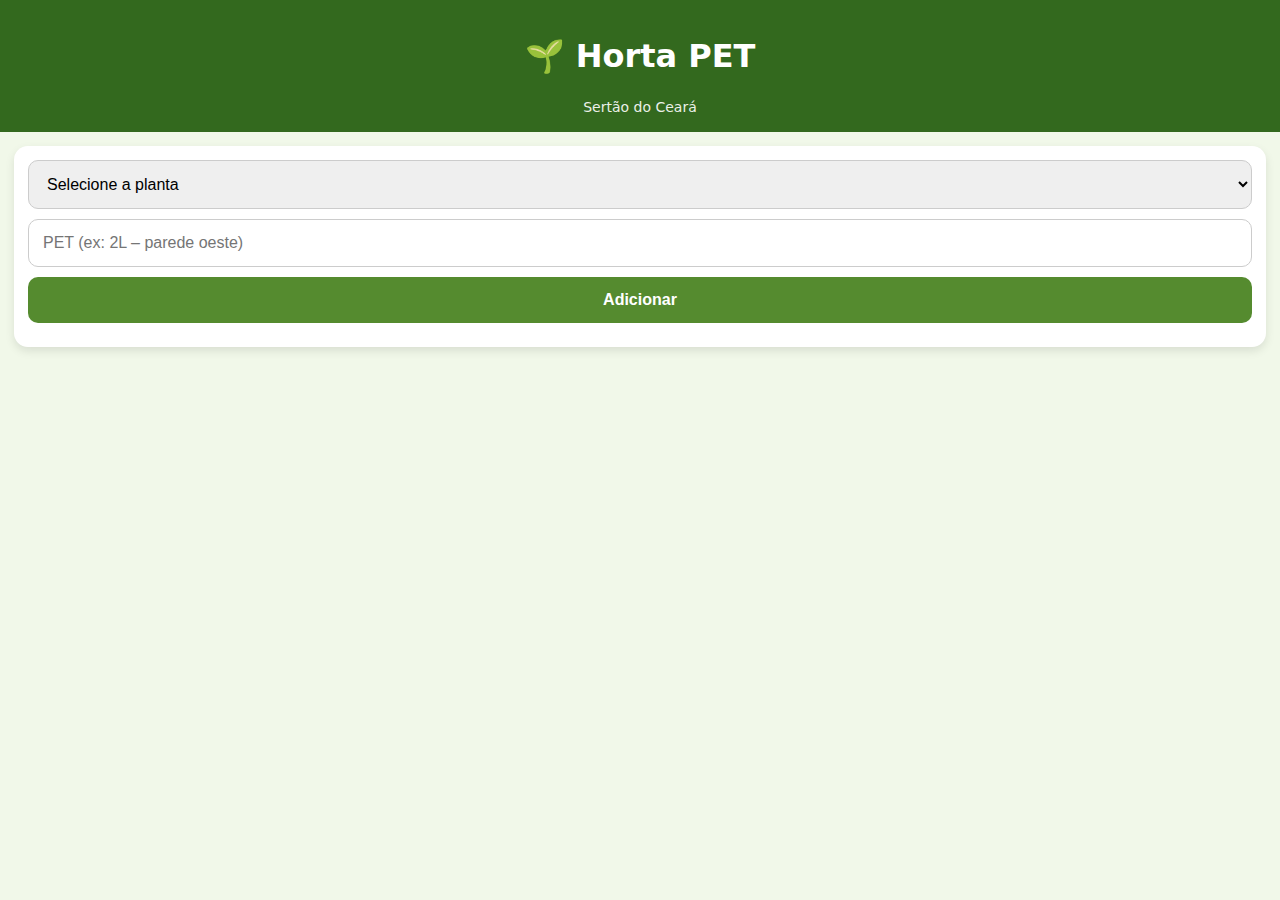
<file: index.html>
<!DOCTYPE html>
<html lang="pt-br">
<head>
  <meta charset="UTF-8">
  <meta name="viewport" content="width=device-width, initial-scale=1.0">
  <title>Horta PET</title>
  <link rel="stylesheet" href="style.css">
</head>
<body>

<header>
  <h1>🌱 Horta PET</h1>
  <span>Sertão do Ceará</span>
</header>

<main>
  <div class="card-form">
    <select id="planta">
      <option value="">Selecione a planta</option>
      <option value="coentro">Coentro</option>
      <option value="alface">Alface crespa</option>
      <option value="cebolinha">Cebolinha</option>
      <option value="tomate">Tomate</option>
      <option value="pimenta">Pimenta de cheiro</option>
    </select>

    <input id="pet" placeholder="PET (ex: 2L – parede oeste)">
    <button onclick="adicionar()">Adicionar</button>
  </div>

  <section id="lista"></section>
</main>

<script src="script.js"></script>
</body>
</html>
</file>
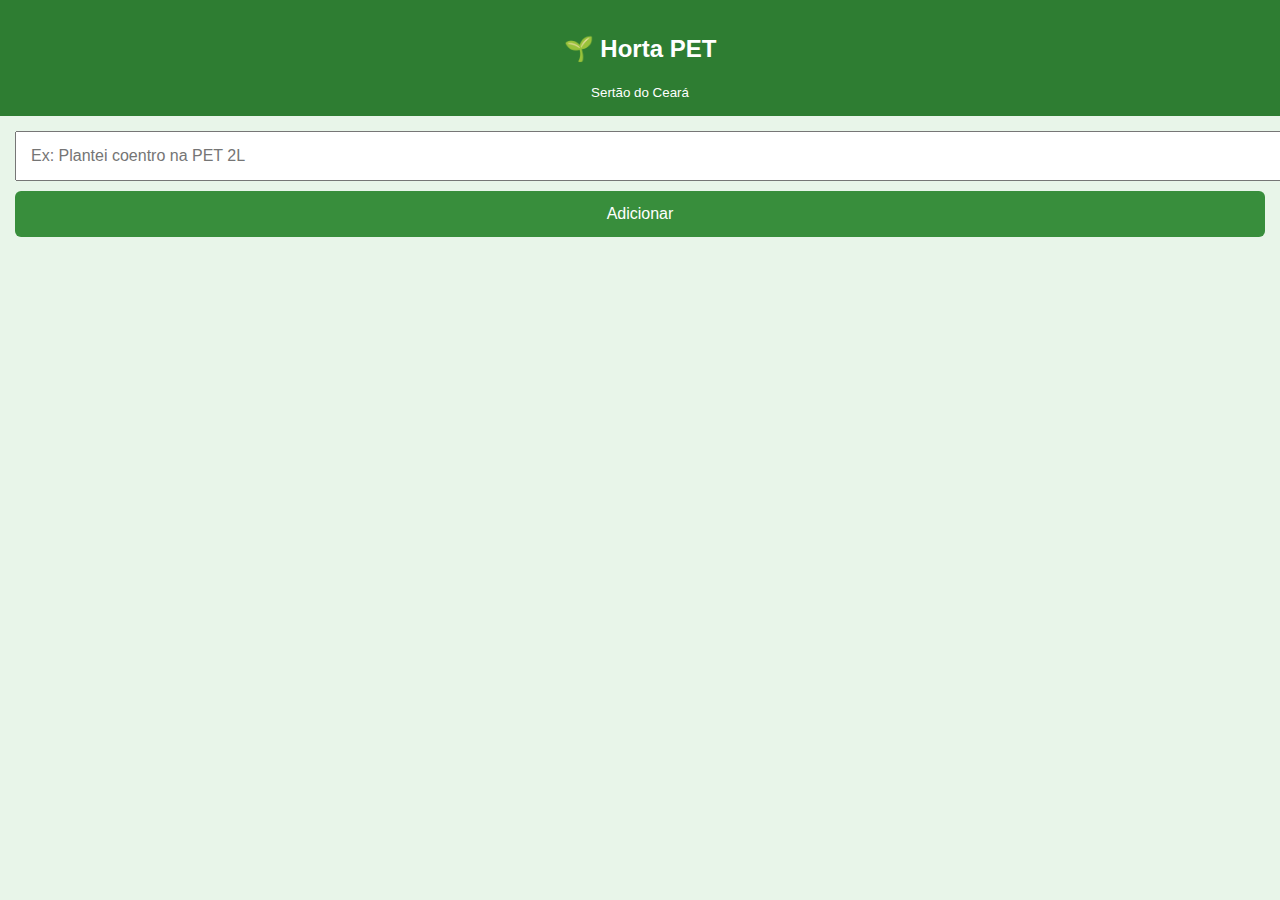
<file: 2.html>
<!DOCTYPE html>
<html lang="pt-br">
<head>
<meta charset="UTF-8">
<meta name="viewport" content="width=device-width, initial-scale=1.0">
<title>Horta PET</title>

<style>
body {
  margin: 0;
  font-family: Arial, sans-serif;
  background: #e8f5e9;
}

header {
  background: #2e7d32;
  color: white;
  padding: 15px;
  text-align: center;
}

main {
  padding: 15px;
}

input, button {
  width: 100%;
  padding: 14px;
  font-size: 16px;
  margin-bottom: 10px;
}

button {
  background: #388e3c;
  color: white;
  border: none;
  border-radius: 6px;
}

.item {
  background: white;
  padding: 12px;
  border-radius: 8px;
  margin-bottom: 10px;
  box-shadow: 0 2px 6px rgba(0,0,0,.1);
}

.dias {
  font-size: 14px;
  color: #555;
  margin-top: 5px;
}

.item button {
  background: #c62828;
  margin-top: 8px;
}
</style>
</head>

<body>

<header>
  <h2>🌱 Horta PET</h2>
  <small>Sertão do Ceará</small>
</header>

<main>
  <input id="texto" placeholder="Ex: Plantei coentro na PET 2L">
  <button onclick="adicionar()">Adicionar</button>

  <div id="lista"></div>
</main>

<script>
let dados = [];

try {
  dados = JSON.parse(localStorage.getItem("horta")) || [];
} catch (e) {
  dados = [];
}

function salvar() {
  localStorage.setItem("horta", JSON.stringify(dados));
}

function diasPassados(data) {
  const hoje = new Date();
  const inicio = new Date(data);
  return Math.floor((hoje - inicio) / (1000 * 60 * 60 * 24));
}

function render() {
  const lista = document.getElementById("lista");
  lista.innerHTML = "";

  dados.forEach((item, index) => {
    const div = document.createElement("div");
    div.className = "item";

    div.innerHTML = `
      <strong>${item.texto}</strong>
      <div class="dias">📆 ${diasPassados(item.data)} dias</div>
      <button onclick="concluir(${index})">Concluir</button>
    `;

    lista.appendChild(div);
  });
}

function adicionar() {
  const input = document.getElementById("texto");
  const texto = input.value.trim();

  if (texto === "") return;

  dados.push({
    texto: texto,
    data: new Date()
  });

  salvar();
  render();
  input.value = "";
}

function concluir(index) {
  dados.splice(index, 1);
  salvar();
  render();
}

render();
</script>

</body>
</html>
</file>
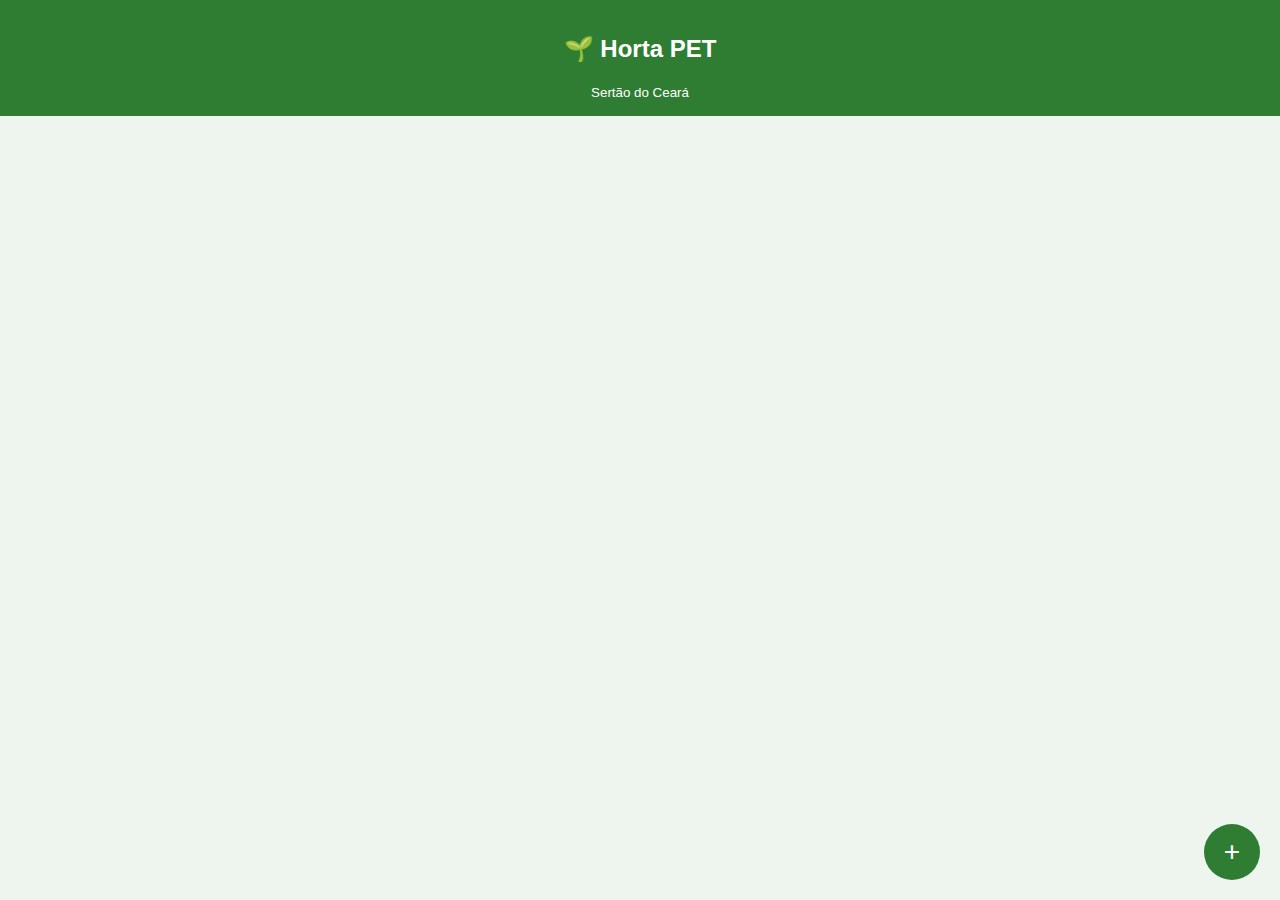
<file: 3.html>
<!DOCTYPE html>
<html lang="pt-br">
<head>
<meta charset="UTF-8">
<meta name="viewport" content="width=device-width, initial-scale=1.0">
<title>Horta PET</title>

<style>
body {
  margin: 0;
  font-family: Arial, sans-serif;
  background: #eef5ee;
}

header {
  background: #2e7d32;
  color: #fff;
  padding: 15px;
  text-align: center;
}

main {
  padding: 15px;
}

.card {
  background: #fff;
  padding: 14px;
  border-radius: 10px;
  margin-bottom: 12px;
  box-shadow: 0 2px 6px rgba(0,0,0,.1);
}

.alerta {
  margin-top: 6px;
  padding: 6px;
  border-radius: 6px;
  font-size: 14px;
}

.rega { background: #e3f2fd; color: #1565c0; }
.adubo { background: #e8f5e9; color: #2e7d32; }
.colheita { background: #fff3e0; color: #ef6c00; }

.eventos {
  margin-top: 6px;
  font-size: 13px;
  color: #444;
}

.botoes {
  display: flex;
  gap: 6px;
  margin-top: 8px;
  flex-wrap: wrap;
}

.botoes button {
  flex: 1;
  padding: 8px;
  border: none;
  border-radius: 6px;
  font-size: 13px;
}

.editar { background: #1976d2; color: #fff; }
.excluir { background: #c62828; color: #fff; }
.concluir { background: #2e7d32; color: #fff; }
.evento { background: #eeeeee; }

.fab {
  position: fixed;
  right: 20px;
  bottom: 20px;
  width: 56px;
  height: 56px;
  border-radius: 50%;
  background: #2e7d32;
  color: #fff;
  font-size: 28px;
  border: none;
}

/* MODAIS */
.modal {
  position: fixed;
  inset: 0;
  background: rgba(0,0,0,.5);
  display: none;
  justify-content: center;
  align-items: center;
}

.modal-content {
  background: #fff;
  padding: 16px;
  width: 92%;
  max-width: 420px;
  border-radius: 12px;
}

.modal-content h3 {
  margin-top: 0;
  text-align: center;
}

.modal-content label {
  font-size: 14px;
  margin-top: 8px;
  display: block;
}

.modal-content input,
.modal-content select {
  width: 100%;
  padding: 10px;
  margin-top: 4px;
  border-radius: 6px;
  border: 1px solid #ccc;
}

.modal-botoes {
  display: flex;
  gap: 10px;
  margin-top: 12px;
}

.modal-botoes button {
  flex: 1;
  padding: 10px;
  border: none;
  border-radius: 6px;
}
</style>
</head>

<body>

<header>
  <h2>🌱 Horta PET</h2>
  <small>Sertão do Ceará</small>
</header>

<main id="lista"></main>

<button class="fab" onclick="abrir()">+</button>

<!-- MODAL PLANTA -->
<div class="modal" id="modal">
  <div class="modal-content">
    <h3>Adicionar / Editar Planta</h3>

    <label>Nome *</label>
    <input id="nome">

    <label>Rega (dias)</label>
    <input id="rega" type="number">

    <label>Adubação (dias)</label>
    <input id="adubo" type="number">

    <label>Colheita (dias)</label>
    <input id="colheita" type="number">

    <label>Data do plantio</label>
    <input id="data" type="date">

    <div class="modal-botoes">
      <button class="concluir" onclick="salvarItem()">Salvar</button>
      <button class="excluir" onclick="fechar()">Cancelar</button>
    </div>
  </div>
</div>

<!-- MODAL EVENTO -->
<div class="modal" id="modalEvento">
  <div class="modal-content">
    <h3>Registrar Evento</h3>

    <label>Tipo do evento</label>
    <select id="eventoTipo">
      <option value="germinacao">🌱 Germinação</option>
      <option value="adubacao">🌿 Adubação</option>
      <option value="colheita">🥬 Colheita</option>
    </select>

    <label>Data</label>
    <input type="date" id="eventoData">

    <div class="modal-botoes">
      <button class="concluir" onclick="salvarEvento()">Salvar</button>
      <button class="excluir" onclick="fecharEvento()">Cancelar</button>
    </div>
  </div>
</div>

<script>
let dados = JSON.parse(localStorage.getItem("horta")) || [];

// MIGRAÇÃO SEGURA
dados = dados.map(item => ({
  ...item,
  eventos: Array.isArray(item.eventos) ? item.eventos : []
}));

let editando = null;
let eventoIndex = null;

function hojeISO() {
  return new Date().toISOString().split("T")[0];
}

function diasPassados(data) {
  return Math.floor((new Date() - new Date(data)) / 86400000);
}

function precisaHoje(dias, intervalo) {
  return intervalo && dias > 0 && dias % intervalo === 0;
}

function salvarStorage() {
  localStorage.setItem("horta", JSON.stringify(dados));
}

function render() {
  const lista = document.getElementById("lista");
  lista.innerHTML = "";

  dados.forEach((item, i) => {
    const dias = diasPassados(item.data);

    const eventosHTML = item.eventos.length
      ? `<div class="eventos">
          ${item.eventos.map(e => `📌 ${e.tipo} em ${e.data}`).join("<br>")}
        </div>`
      : "";

    lista.innerHTML += `
      <div class="card">
        <strong>${item.nome}</strong><br>
        <small>📅 ${dias} dias desde o plantio</small>

        ${precisaHoje(dias, item.rega) ? `<div class="alerta rega">💧 REGAR HOJE</div>` : ""}
        ${precisaHoje(dias, item.adubo) ? `<div class="alerta adubo">🌿 ADUBAR HOJE</div>` : ""}
        ${item.colheita && dias === item.colheita ? `<div class="alerta colheita">🥬 COLHER HOJE</div>` : ""}

        ${eventosHTML}

        <div class="botoes">
          <button class="evento" onclick="abrirEvento(${i}, 'germinacao')">🌱 Germinou</button>
          <button class="evento" onclick="abrirEvento(${i}, 'adubacao')">🌿 Adubei</button>
          <button class="evento" onclick="abrirEvento(${i}, 'colheita')">🥬 Colhi</button>
        </div>

        <div class="botoes">
          <button class="editar" onclick="editar(${i})">Editar</button>
          <button class="concluir" onclick="concluir(${i})">Concluir</button>
          <button class="excluir" onclick="excluir(${i})">Excluir</button>
        </div>
      </div>
    `;
  });
}

/* PLANTA */
function abrir() {
  editando = null;
  nome.value = "";
  rega.value = "";
  adubo.value = "";
  colheita.value = "";
  data.value = hojeISO();
  modal.style.display = "flex";
}

function fechar() {
  modal.style.display = "none";
}

function salvarItem() {
  if (!nome.value.trim()) return;

  const item = {
    nome: nome.value,
    rega: Number(rega.value) || null,
    adubo: Number(adubo.value) || null,
    colheita: Number(colheita.value) || null,
    data: data.value,
    eventos: editando !== null ? dados[editando].eventos : []
  };

  if (editando === null) dados.push(item);
  else dados[editando] = item;

  salvarStorage();
  fechar();
  render();
}

function editar(i) {
  editando = i;
  const item = dados[i];
  nome.value = item.nome;
  rega.value = item.rega || "";
  adubo.value = item.adubo || "";
  colheita.value = item.colheita || "";
  data.value = item.data;
  modal.style.display = "flex";
}

function excluir(i) {
  if (!confirm("Excluir esta planta?")) return;
  dados.splice(i, 1);
  salvarStorage();
  render();
}

function concluir(i) {
  dados.splice(i, 1);
  salvarStorage();
  render();
}

/* EVENTOS */
function abrirEvento(i, tipo) {
  eventoIndex = i;
  eventoTipo.value = tipo;
  eventoData.value = hojeISO();
  modalEvento.style.display = "flex";
}

function fecharEvento() {
  modalEvento.style.display = "none";
}

function salvarEvento() {
  if (eventoIndex === null) return;

  dados[eventoIndex].eventos.push({
    tipo: eventoTipo.value,
    data: eventoData.value
  });

  salvarStorage();
  fecharEvento();
  render();
}

render();
</script>

</body>
</html>
</file>
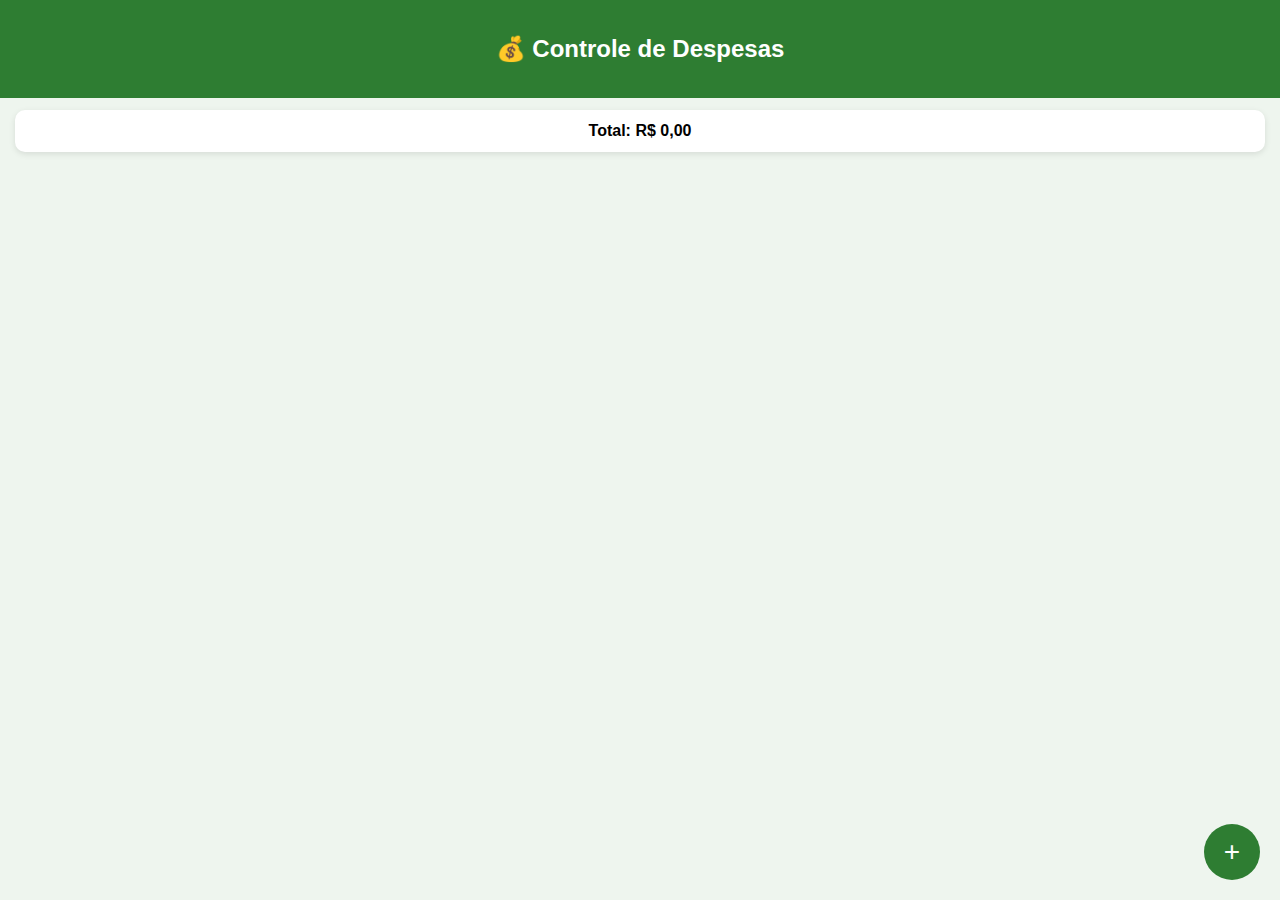
<file: despesas.html>
<!DOCTYPE html>
<html lang="pt-br">
<head>
<meta charset="UTF-8">
<meta name="viewport" content="width=device-width, initial-scale=1.0">
<title>Despesas</title>

<style>
body {
  margin: 0;
  font-family: Arial, sans-serif;
  background: #eef5ee;
}

header {
  background: #2e7d32;
  color: #fff;
  padding: 15px;
  text-align: center;
}

#total {
  background: #fff;
  margin: 12px 15px;
  padding: 12px;
  border-radius: 10px;
  font-weight: bold;
  text-align: center;
  box-shadow: 0 2px 6px rgba(0,0,0,.1);
}

main {
  padding: 15px;
}

.card {
  background: #fff;
  padding: 14px;
  border-radius: 10px;
  margin-bottom: 12px;
  box-shadow: 0 2px 6px rgba(0,0,0,.1);
}

.card small {
  color: #555;
}

.botoes {
  display: flex;
  gap: 8px;
  margin-top: 10px;
}

.botoes button {
  flex: 1;
  padding: 8px;
  border: none;
  border-radius: 6px;
}

.editar { background: #1976d2; color: #fff; }
.excluir { background: #c62828; color: #fff; }

.fab {
  position: fixed;
  right: 20px;
  bottom: 20px;
  width: 56px;
  height: 56px;
  border-radius: 50%;
  background: #2e7d32;
  color: #fff;
  font-size: 28px;
  border: none;
}

/* MODAL */
.modal {
  position: fixed;
  inset: 0;
  background: rgba(0,0,0,.5);
  display: none;
  justify-content: center;
  align-items: center;
}

.modal-content {
  background: #fff;
  padding: 16px;
  width: 92%;
  max-width: 420px;
  border-radius: 12px;
}

.modal-content h3 {
  margin-top: 0;
  text-align: center;
}

.modal-content label {
  font-size: 14px;
  margin-top: 8px;
  display: block;
}

.modal-content input {
  width: 100%;
  padding: 10px;
  margin-top: 4px;
  border-radius: 6px;
  border: 1px solid #ccc;
}

.modal-botoes {
  display: flex;
  gap: 10px;
  margin-top: 12px;
}

.modal-botoes button {
  flex: 1;
  padding: 10px;
  border: none;
  border-radius: 6px;
}
</style>
</head>

<body>

<header>
  <h2>💰 Controle de Despesas</h2>
</header>

<div id="total">Total: R$ 0,00</div>

<main id="lista"></main>

<button class="fab" onclick="abrir()">+</button>

<div class="modal" id="modal">
  <div class="modal-content">
    <h3>Adicionar / Editar Despesa</h3>

    <label>Descrição *</label>
    <input id="descricao" placeholder="Ex: Compra de adubo">

    <label>Valor (R$) *</label>
    <input id="valor" type="number" step="0.01">

    <label>Data</label>
    <input id="data" type="date">

    <div class="modal-botoes">
      <button class="editar" onclick="salvarItem()">Salvar</button>
      <button class="excluir" onclick="fechar()">Cancelar</button>
    </div>
  </div>
</div>

<script>
let despesas = JSON.parse(localStorage.getItem("despesas")) || [];
let editando = null;

function hojeISO() {
  return new Date().toISOString().split("T")[0];
}

function salvarStorage() {
  localStorage.setItem("despesas", JSON.stringify(despesas));
}

function formatarValor(v) {
  return Number(v).toFixed(2).replace(".", ",");
}

function render() {
  const lista = document.getElementById("lista");
  lista.innerHTML = "";

  let total = 0;

  despesas.forEach((item, i) => {
    total += Number(item.valor) || 0;

    const div = document.createElement("div");
    div.className = "card";

    div.innerHTML = `
      <strong>${item.descricao}</strong><br>
      <small>R$ ${formatarValor(item.valor)}</small><br>
      <small>📅 ${item.data}</small>
      <div class="botoes">
        <button class="editar" onclick="editar(${i})">Editar</button>
        <button class="excluir" onclick="excluir(${i})">Excluir</button>
      </div>
    `;
    lista.appendChild(div);
  });

  document.getElementById("total").innerText = `Total: R$ ${formatarValor(total)}`;
}

function abrir() {
  editando = null;
  descricao.value = "";
  valor.value = "";
  data.value = hojeISO();
  modal.style.display = "flex";
}

function fechar() {
  modal.style.display = "none";
}

function salvarItem() {
  if (!descricao.value.trim() || !valor.value.trim()) return;

  const item = {
    descricao: descricao.value,
    valor: Number(valor.value),
    data: data.value
  };

  if (editando === null) despesas.push(item);
  else despesas[editando] = item;

  salvarStorage();
  fechar();
  render();
}

function editar(i) {
  editando = i;
  const item = despesas[i];
  descricao.value = item.descricao;
  valor.value = item.valor;
  data.value = item.data;
  modal.style.display = "flex";
}

function excluir(i) {
  despesas.splice(i,1);
  salvarStorage();
  render();
}

render();
</script>

</body>
</html>
</file>
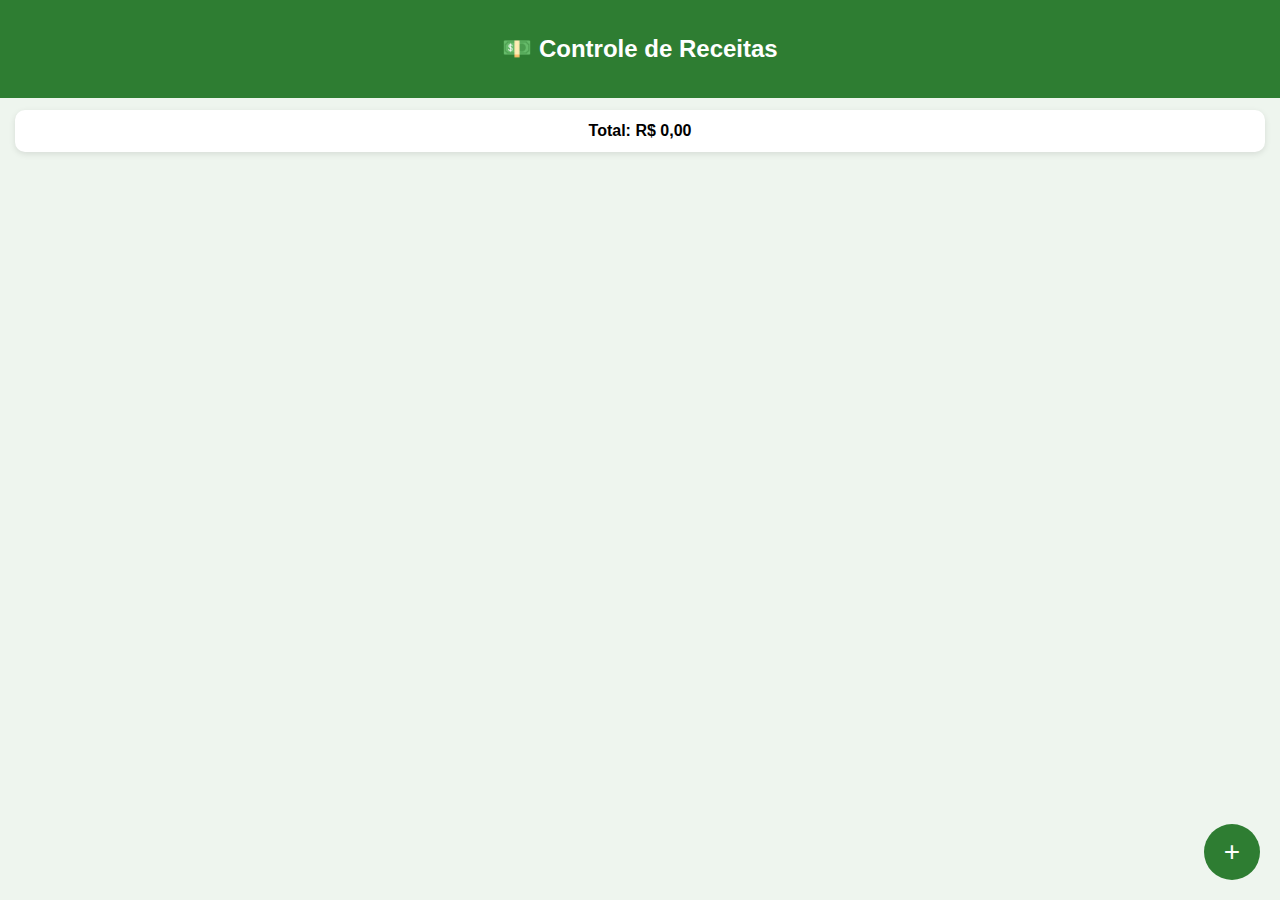
<file: receitas.html>
<!DOCTYPE html>
<html lang="pt-br">
<head>
<meta charset="UTF-8">
<meta name="viewport" content="width=device-width, initial-scale=1.0">
<title>Receitas</title>

<style>
body {
  margin: 0;
  font-family: Arial, sans-serif;
  background: #eef5ee;
}

header {
  background: #2e7d32;
  color: #fff;
  padding: 15px;
  text-align: center;
}

#total {
  background: #fff;
  margin: 12px 15px;
  padding: 12px;
  border-radius: 10px;
  font-weight: bold;
  text-align: center;
  box-shadow: 0 2px 6px rgba(0,0,0,.1);
}

main {
  padding: 15px;
}

.card {
  background: #fff;
  padding: 14px;
  border-radius: 10px;
  margin-bottom: 12px;
  box-shadow: 0 2px 6px rgba(0,0,0,.1);
}

.card small {
  color: #555;
}

.botoes {
  display: flex;
  gap: 8px;
  margin-top: 10px;
}

.botoes button {
  flex: 1;
  padding: 8px;
  border: none;
  border-radius: 6px;
}

.editar { background: #1976d2; color: #fff; }
.excluir { background: #c62828; color: #fff; }

.fab {
  position: fixed;
  right: 20px;
  bottom: 20px;
  width: 56px;
  height: 56px;
  border-radius: 50%;
  background: #2e7d32;
  color: #fff;
  font-size: 28px;
  border: none;
}

/* MODAL */
.modal {
  position: fixed;
  inset: 0;
  background: rgba(0,0,0,.5);
  display: none;
  justify-content: center;
  align-items: center;
}

.modal-content {
  background: #fff;
  padding: 16px;
  width: 92%;
  max-width: 420px;
  border-radius: 12px;
}

.modal-content h3 {
  margin-top: 0;
  text-align: center;
}

.modal-content label {
  font-size: 14px;
  margin-top: 8px;
  display: block;
}

.modal-content input {
  width: 100%;
  padding: 10px;
  margin-top: 4px;
  border-radius: 6px;
  border: 1px solid #ccc;
}

.modal-botoes {
  display: flex;
  gap: 10px;
  margin-top: 12px;
}

.modal-botoes button {
  flex: 1;
  padding: 10px;
  border: none;
  border-radius: 6px;
}
</style>
</head>

<body>

<header>
  <h2>💵 Controle de Receitas</h2>
</header>

<div id="total">Total: R$ 0,00</div>

<main id="lista"></main>

<button class="fab" onclick="abrir()">+</button>

<div class="modal" id="modal">
  <div class="modal-content">
    <h3>Adicionar / Editar Receita</h3>

    <label>Descrição *</label>
    <input id="descricao" placeholder="Ex: Venda de hortaliças">

    <label>Valor (R$)</label>
    <input id="valor" type="number" step="0.01">

    <label>Data</label>
    <input id="data" type="date">

    <div class="modal-botoes">
      <button class="editar" onclick="salvarItem()">Salvar</button>
      <button class="excluir" onclick="fechar()">Cancelar</button>
    </div>
  </div>
</div>

<script>
let receitas = JSON.parse(localStorage.getItem("receitas")) || [];
let editando = null;

function hojeISO() {
  return new Date().toISOString().split("T")[0];
}

function salvarStorage() {
  localStorage.setItem("receitas", JSON.stringify(receitas));
}

function formatarValor(v) {
  return Number(v).toFixed(2).replace(".", ",");
}

function render() {
  const lista = document.getElementById("lista");
  lista.innerHTML = "";

  let total = 0;

  receitas.forEach((item, i) => {
    if(item.valor) total += Number(item.valor);

    const div = document.createElement("div");
    div.className = "card";

    div.innerHTML = `
      <strong>${item.descricao}</strong><br>
      ${item.valor ? `<small>R$ ${formatarValor(item.valor)}</small><br>` : ""}
      <small>📅 ${item.data}</small>
      <div class="botoes">
        <button class="editar" onclick="editar(${i})">Editar</button>
        <button class="excluir" onclick="excluir(${i})">Excluir</button>
      </div>
    `;

    lista.appendChild(div);
  });

  document.getElementById("total").innerText = `Total: R$ ${formatarValor(total)}`;
}

function abrir() {
  editando = null;
  descricao.value = "";
  valor.value = "";
  data.value = hojeISO();
  modal.style.display = "flex";
}

function fechar() {
  modal.style.display = "none";
}

function salvarItem() {
  if (!descricao.value.trim()) return;

  const item = {
    descricao: descricao.value,
    valor: valor.value ? Number(valor.value) : 0,
    data: data.value
  };

  if (editando === null) receitas.push(item);
  else receitas[editando] = item;

  salvarStorage();
  fechar();
  render();
}

function editar(i) {
  editando = i;
  const item = receitas[i];
  descricao.value = item.descricao;
  valor.value = item.valor || "";
  data.value = item.data;
  modal.style.display = "flex";
}

function excluir(i) {
  receitas.splice(i,1);
  salvarStorage();
  render();
}

render();
</script>

</body>
</html>
</file>
<file: style.css>
* {
  box-sizing: border-box;
}

body {
  margin: 0;
  font-family: system-ui, sans-serif;
  background: #f1f8e9;
  color: #2e2e2e;
}

header {
  background: #33691e;
  color: white;
  padding: 16px;
  text-align: center;
}

header span {
  font-size: 14px;
  opacity: .9;
}

main {
  padding: 14px;
}

.card-form {
  background: white;
  padding: 14px;
  border-radius: 14px;
  box-shadow: 0 4px 10px rgba(0,0,0,.1);
}

select, input, button {
  width: 100%;
  padding: 14px;
  font-size: 16px;
  margin-bottom: 10px;
  border-radius: 10px;
  border: 1px solid #ccc;
}

button {
  background: #558b2f;
  color: white;
  border: none;
  font-weight: bold;
}

.planta {
  background: white;
  border-radius: 14px;
  padding: 12px;
  margin-top: 12px;
  box-shadow: 0 3px 8px rgba(0,0,0,.1);
  border-left: 6px solid #9ccc65;
}

.planta .nome {
  font-size: 18px;
  font-weight: bold;
}

.planta .info {
  font-size: 14px;
  color: #555;
  margin-top: 4px;
}

.alerta {
  margin-top: 6px;
  color: #d84315;
  font-weight: bold;
}

.planta button {
  margin-top: 8px;
  background: #c62828;
}
</file>
